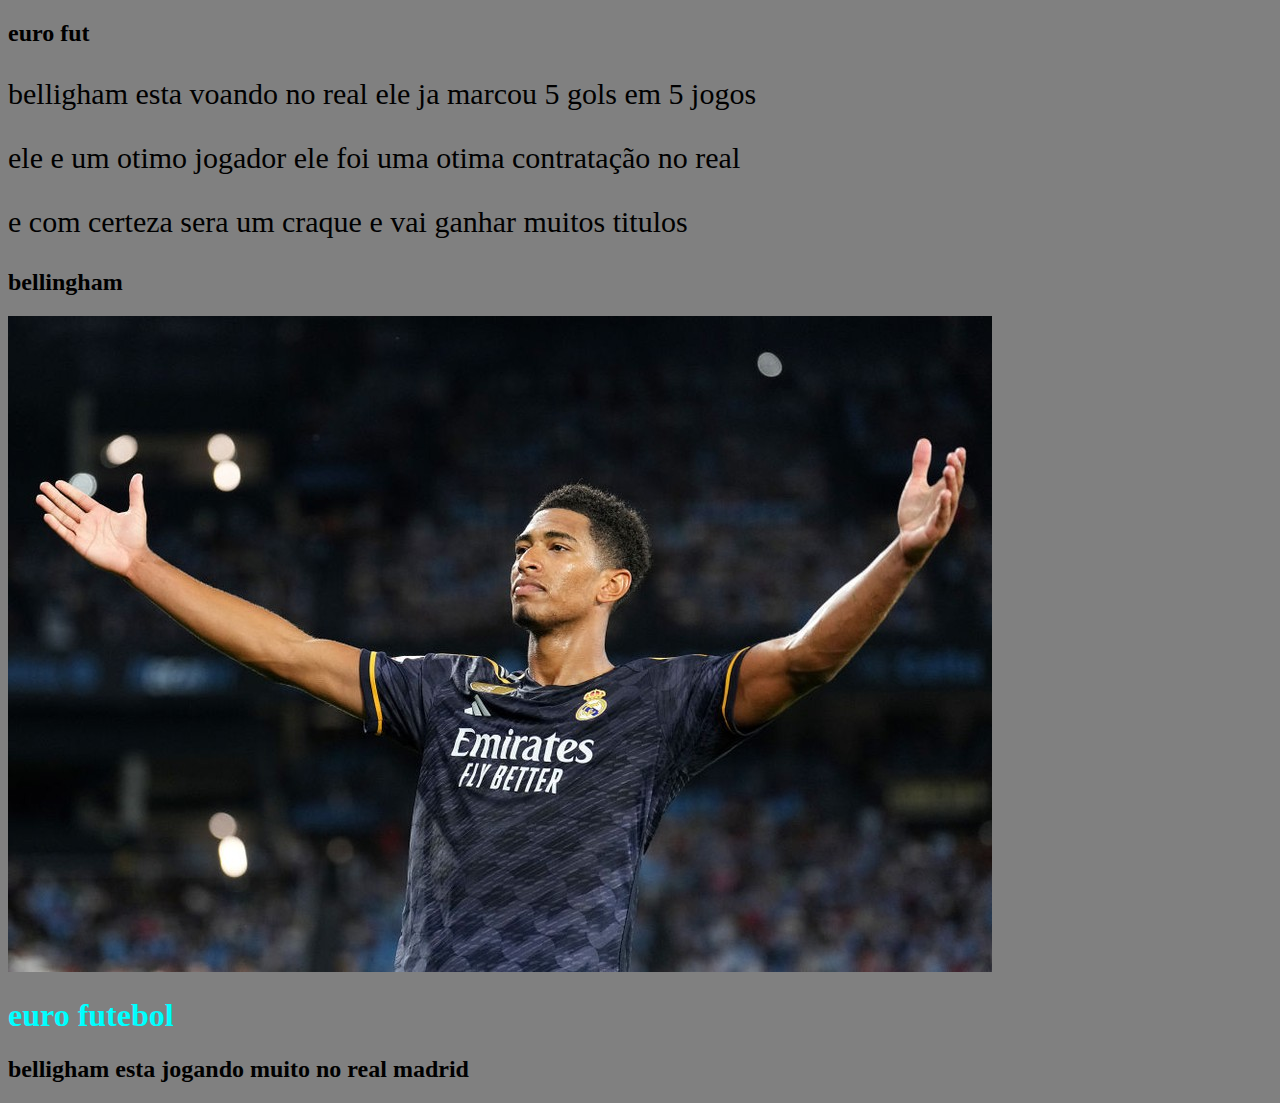
<file: index.html>
<!DOCTYPE html>
<html lang="en">
<head>
    <meta charset="UTF-8">
    <meta name="viewport" content="width=device-width, initial-scale=1.0">
    <title>Document</title>
     <link rel="stylesheet" href="Luiz.css">
</head>

<body>
<h2>euro fut</h2>
<p>belligham esta voando no real ele ja marcou 5 gols em 5 jogos</p>
<p>ele e um otimo jogador ele foi uma otima contratação no real</p>
<p>e com certeza sera um craque e vai ganhar muitos titulos</p>
<h2>bellingham </h2>
<img src="gettyimages-1638773657.jpg">
 <h1>euro futebol</h1>
 <h2>belligham esta jogando muito no real madrid</h2>
</body>

 </html>
</file>
<file: Luiz.css>
body {
    background-color: grey
    
}

h1 {
    color: aqua;
}
.unicornio {
    color: black;
}
.barbie {
    color: aquarimane;
}
p {
    font-size: 30px;
}
</file>
